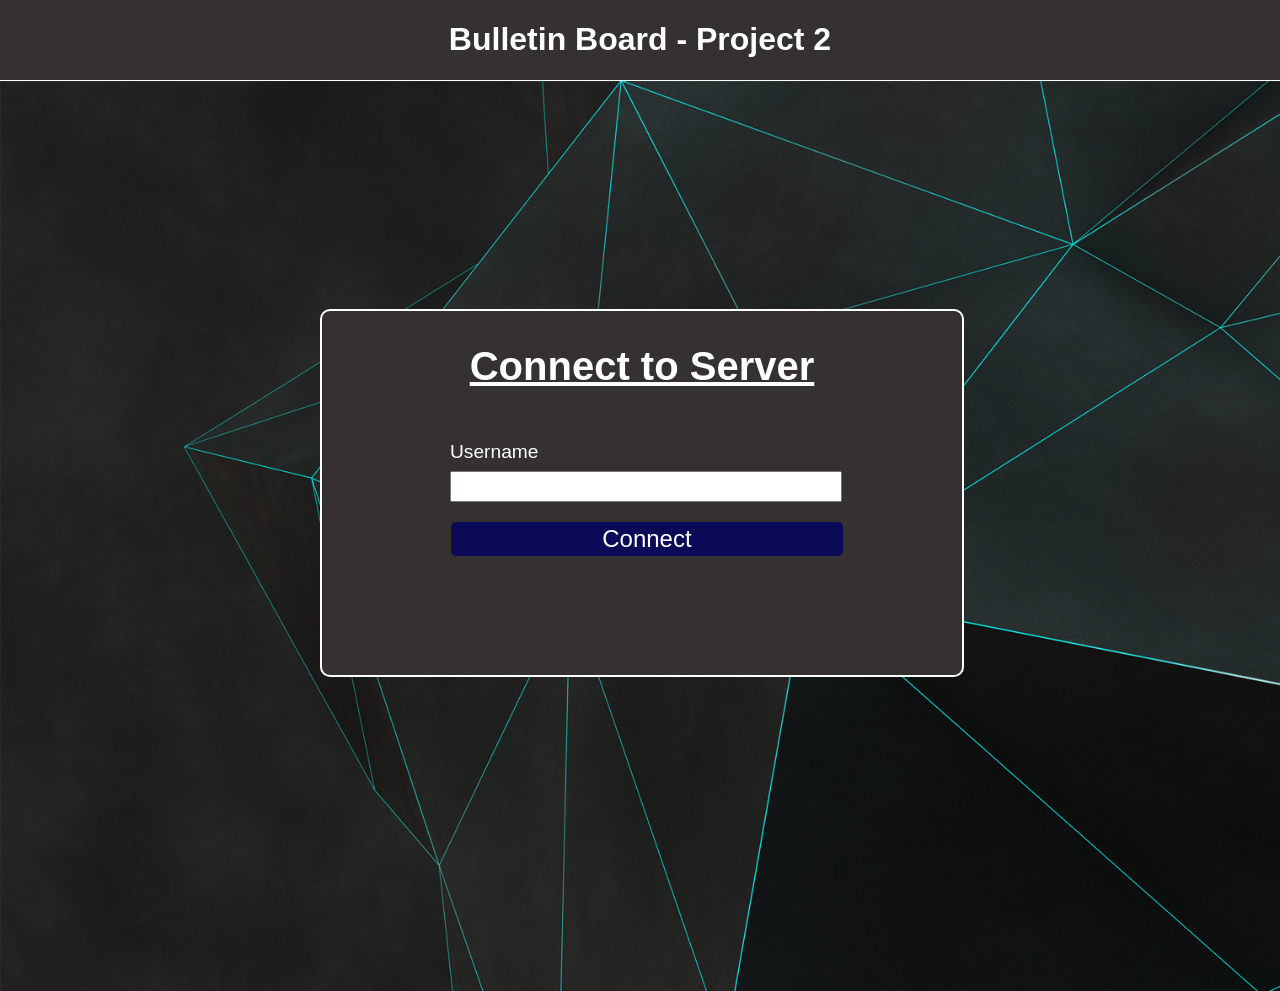
<file: webpage/index.html>
<!DOCTYPE html>
<html lang="en">
  <head>
    <meta charset="UTF-8">
    <meta name="viewport" content="width=device-width, initial-scale=1.0">
    <meta http-equiv="X-UA-Compatible" content="ie=edge">
    <title>Bulletin Board</title>
    <link rel="stylesheet" href="style.css">
  </head>
  <body>
   <header>
      <h1>Bulletin Board - Project 2</h1>
   </header>
   <main>
      <div class="box">
         <h2>Connect to Server</h2>
         <div class="username">
            <p>Username</p>
            <input id="username" class="textbox" type="text">
            <div class="connect" onclick="Connect()">Connect</div>
         </div>
      </div>
   </main>
	<script src="myscripts.js"></script>
  </body>
</html>
</file>
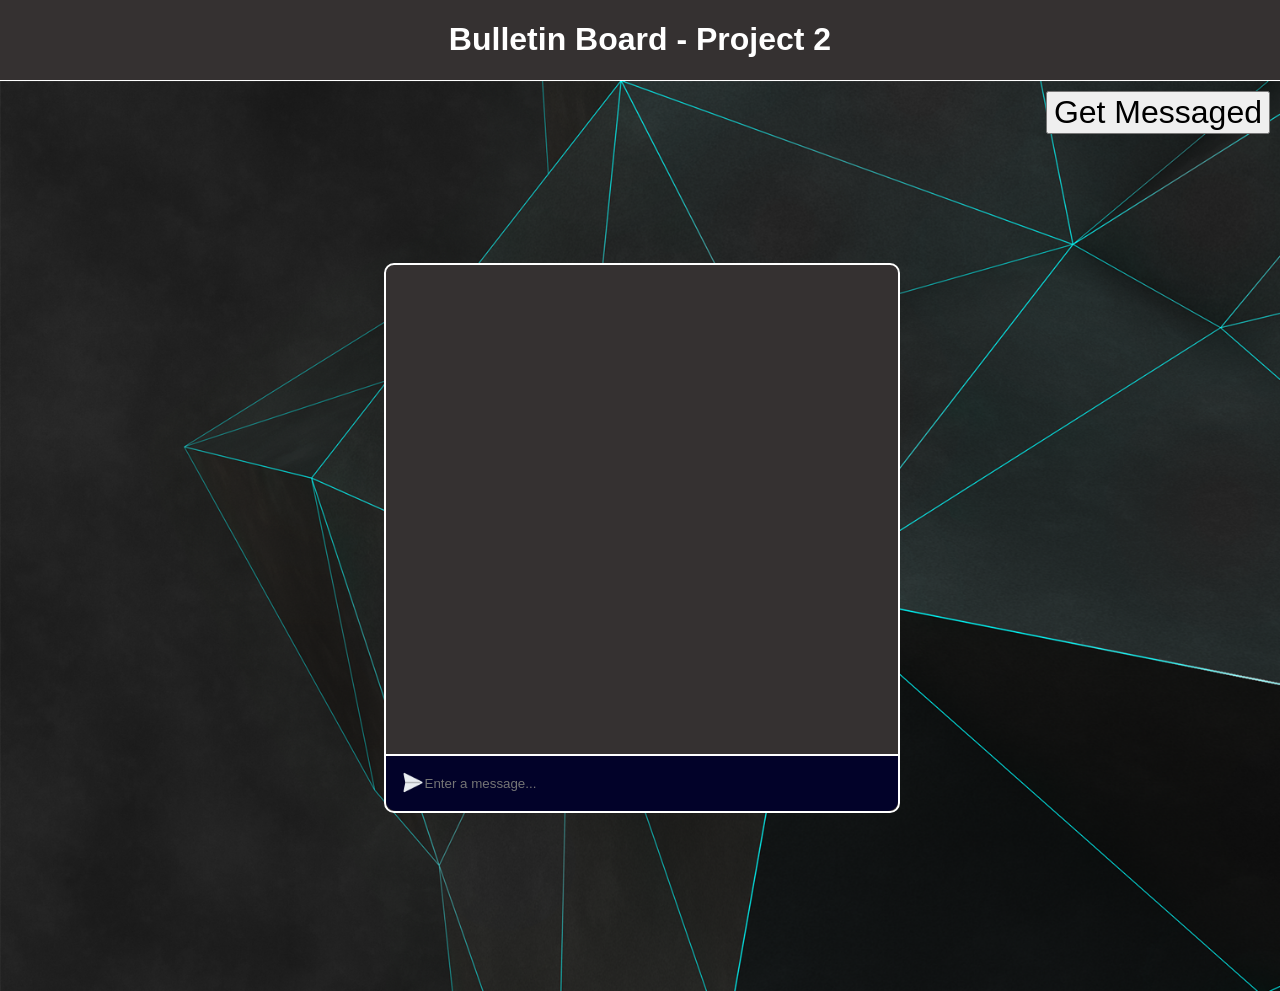
<file: webpage/server.html>
<!DOCTYPE html>
<html lang="en">
   <head>
      <meta charset="UTF-8">
      <meta name="viewport" content="width=device-width, initial-scale=1.0">
      <meta http-equiv="X-UA-Compatible" content="ie=edge">
      <title>Bulletin Board</title>
      <link rel="stylesheet" href="style.css">
   </head>
   <body>
      <header>
         <h1>Bulletin Board - Project 2</h1>
      </header>
      <main>
         <button class="rButton" type="button" onclick="receiveMsg()">Get Messaged</button>
         <div class="chat-box">
            <ul class="messageList" style="list-style-type: none;" id="message"></ul>
            <div class="message-box">
               <div class="msg-box-stuff">
                  <img onclick="SendMsg()" src="images/send-arrow.png" width="25px">
                  <input id="text" type="text" placeholder="Enter a message..." onkeydown="SendMsg(this)">
               </div>
            </div>
         </div>
      </main>
   </body>
   <script src="myscripts.js"></script>
</html>
</file>
<file: webpage/style.css>
body {
   font-family: 'Trebuchet MS', 'Lucida Sans Unicode', 'Lucida Grande', 'Lucida Sans', Arial, sans-serif;
}

header {
   position: absolute;
   top: 0;
   left: 0;
   width: 100%;

   text-align: center;
   color: white;
   background-color: rgb(53, 49, 49);
   font-size: 100%;
   border-bottom: white solid 2px;
}

main {
   position: absolute;
   left: 0;
   top: 81px;

   width: 100%;
   height: 910px;

   background-image: url("images/background.png");
   background-repeat: no-repeat;
   background-size: cover;
   background-color: black;
}

.notification {
   position: absolute;
   top: 10px;
   left: 1605px;
   height: 120px;

   border-radius: 10px;
   background-color: rgb(10, 10, 86);
   color: white;
   text-align: center;
   width: 300px;

   border: white 2px solid;
}

main .notification h3 {
   text-decoration: underline;

}

.box {
   position: relative;
   left: 25%;
   top: 25%;
   width: 50%;
   height: 40%;

   background-color: rgb(53, 49, 49);
   border: white 2px solid;
   border-radius: 10px;
}

.box h2 {
   text-align: center;
   font-size: 250%;
   color: white;
   
   text-decoration: underline;
}

.username {
   position: relative;
   width: 60%;
   color: white;
   left: 20%;
   top: 30px;

   line-height: 0;
}

.username p {
   font-size: 120%;
}

.username .textbox {
   height: 25px;
   width: 100%;
   color: black;
}

.username .connect {
   position: relative;
   font-size: 150%;

   width: 101%;
   height: 10%;

   left: 1px;
   top: 20px;

   line-height: 30px;
   text-align: center;

   color: white;
   background-color: rgb(10, 10, 86);
   
   border-radius: 5px;
   border: 2px solid rgb(0,0,0,0);

   cursor: pointer;
}

.connect:hover {
   background-color: white;
   color: black;
   
   border: 2px solid black;
}

.chat-box {
   position: absolute;
   background-color: rgb(53, 49, 49);
   border: white solid 2px;
   border-radius: 10px;

   top: 20%;
   left: 30%;

   width: 40%;
   height: 60%;
}

.chat-box h4 {
   position: relative;
   left: 10px;
   bottom: 10px;

   color: white;
}

.most-recent {
   position: relative;
   top: 10px;
   width: fit-content;
   padding-left: 10px;
   max-width: 80%;
   right: 50px;
   float: right;

   height: 72px;

   color: white;

   display: grid;
   grid-template-columns: 10fr 1fr;

   box-shadow: 0px 0px 10px 2px black;

   border-radius: 5px;
}

.most-recent p {
   position: relative;
   top: 0px;
}

.most-recent .sent {
   position: relative;
   padding-right: 10px;
   top: 16px;
}

.message-box {
   position: absolute;
   width: 100%;
   height: 10%;

   top: 489px;

   border-top: white 2px solid;
   border-bottom-left-radius: 10px;
   border-bottom-right-radius: 10px;
   background-color: rgb(2, 2, 41);
}

.message-box .msg-box-stuff input {
   position: relative;

   border: none;
   border-radius: 5px;
   background-color: rgb(0,0,0,0);

   height: 70%;
   width: 100%;
   top: -4px;

   left: -20px;
}

input:focus {
   color: white;
}


.message-box .msg-box-stuff {
   position: relative;
   display: grid;
   grid-template-columns: 1fr 10fr;

   top: 20%;
   left: 10px;
   height: 100%;
}

.msg-box-stuff img {
   position: relative;
   top: 3px;
   left: 5px;

   cursor: pointer;
}

.rButton {
   float: right;
   font-size: 200%;
   margin: 10px;
}

.r-most-recent {
   position: relative;
   top: 10px;
   width: fit-content;
   padding-left: 10px;
   max-width: 80%;
   right: 30px;
   float: left;

   height: 72px;

   color: white;

   display: grid;
   grid-template-columns: 1fr 10fr;
   column-gap: 10px;

   box-shadow: 0px 0px 10px 2px black;

   border-radius: 5px;
}

.r-most-recent p {
   position: relative;
   top: 0px;
}

.r-most-recent .r-sent {
   position: relative;
   padding-left: 10px;
   top: 16px;
}

.usernameAndMsg {
   position: relative;
   display: grid;
   grid-template-rows: 15px 20px;
   row-gap: 0px;
   right: 10px;

   text-align: right;
}

.r-usernameAndMsg {
   display: grid;
   grid-template-rows: 15px 20px;
   row-gap: 0px;
}

.user {
   font-size: 70%;
}

.messageList {
   position: relative;
   
   top:-16px;
   left:0;
   width:100%;
   max-height: 89.75%;

   border-top-left-radius: 10px;
   border-top-right-radius: 10px;

   -ms-overflow-style: none; /* for Internet Explorer, Edge */
   scrollbar-width: none; /* for Firefox */
   overflow-y: scroll;
}
</file>
